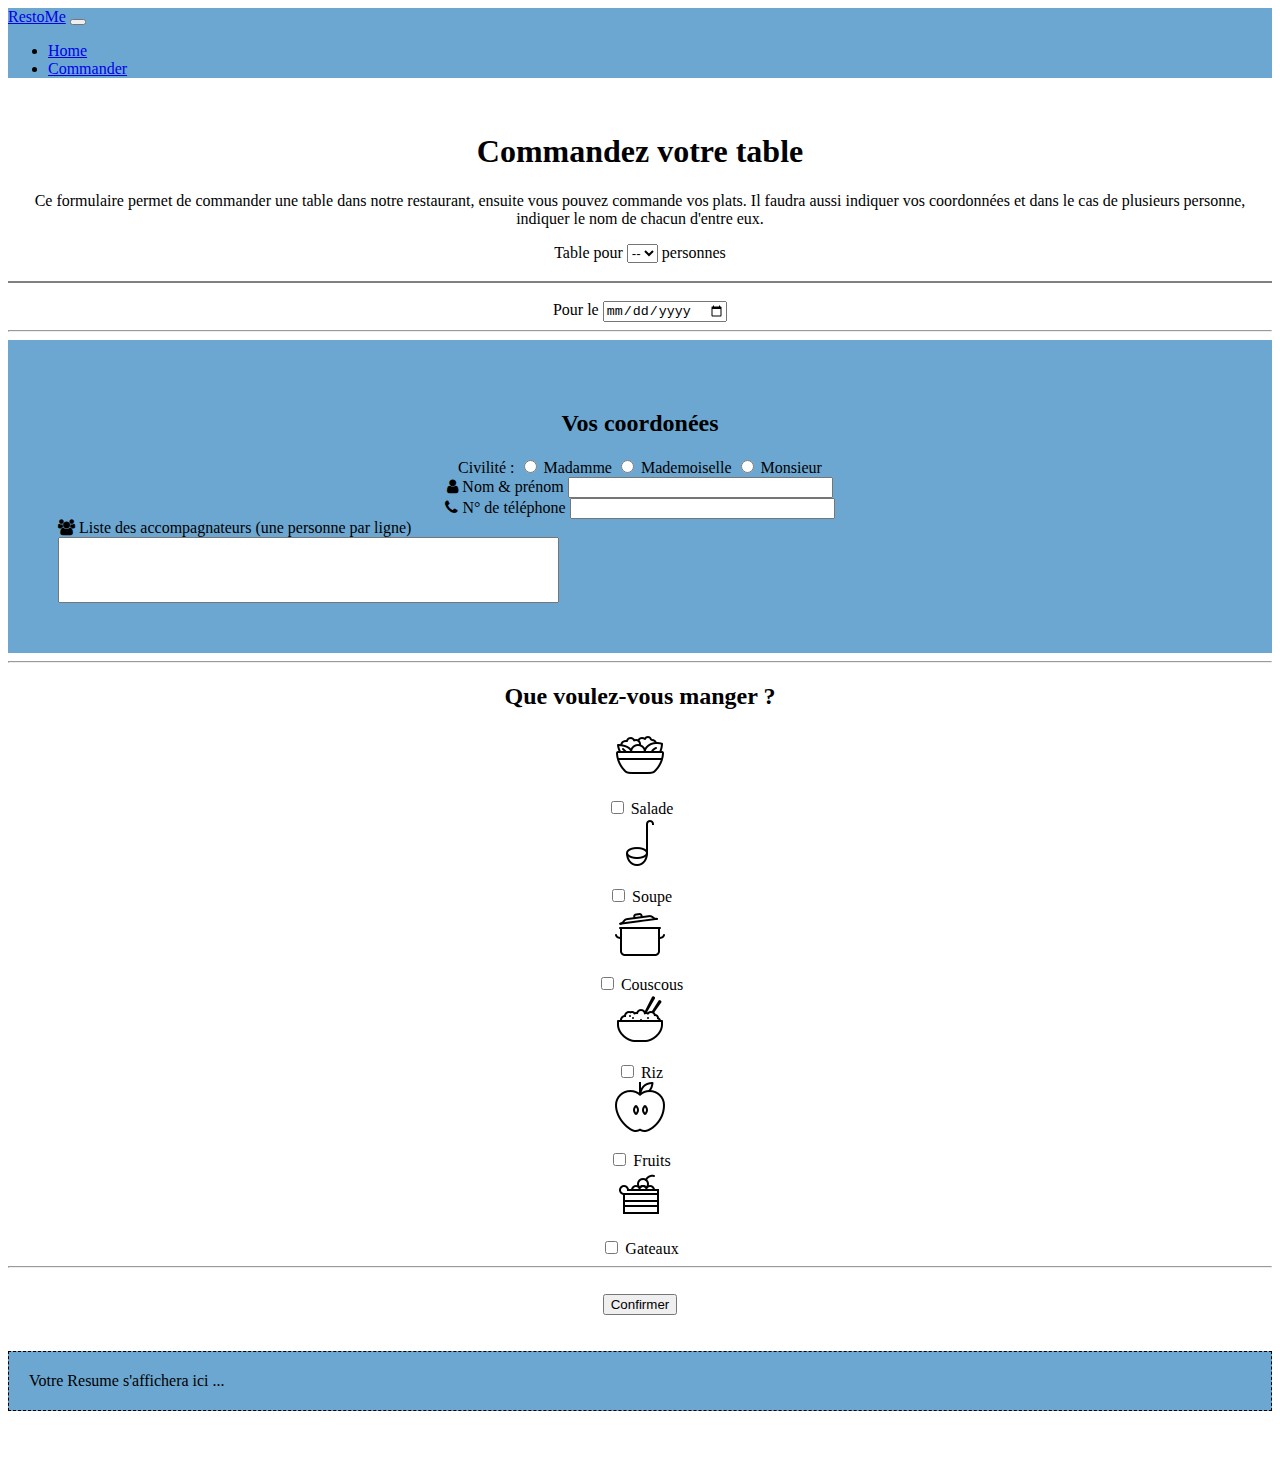
<file: commander.html>
<!DOCTYPE html PUBLIC "-//W3C//DTD XHTML 1.0 Transitional//EN" "http://www.w3.org/TR/xhtml1/DTD/xhtml1-transitional.dtd">
<html xmlns="http://www.w3.org/1999/xhtml">

<head>
  <meta charset="utf-8">
  <meta name="viewport" content="width=device-width, initial-scale=1, shrink-to-fit=no">
  <title>RestoMe - Commander</title>
  <link rel="stylesheet" href="./css/commander.css">
  <link rel="stylesheet" href="./css/datePicker.css">
  <!-- Bootstrap CSS -->
  <link rel="stylesheet" href="https://stackpath.bootstrapcdn.com/bootstrap/4.1.3/css/bootstrap.min.css" integrity="sha384-MCw98/SFnGE8fJT3GXwEOngsV7Zt27NXFoaoApmYm81iuXoPkFOJwJ8ERdknLPMO"
    crossorigin="anonymous">
  <link rel="stylesheet" href="https://stackpath.bootstrapcdn.com/font-awesome/4.7.0/css/font-awesome.min.css">
  <script scr="https://cdnjs.cloudflare.com/ajax/libs/lodash.js/4.17.11/lodash.min.js"></script>
</head>

<body>
  <nav class="navbar navbar-expand-sm navbar-dark" style="background-color: #6ca7d1;">
    <a class="navbar-brand" href="#">RestoMe</a>
    <button class="navbar-toggler d-lg-none" type="button" data-toggle="collapse" data-target="#collapsibleNavId"
      aria-controls="collapsibleNavId" aria-expanded="false" aria-label="Toggle navigation"></button>
    <div class="collapse navbar-collapse" id="collapsibleNavId">
      <ul class="navbar-nav mr-auto mt-2 mt-lg-0">
        <li class="nav-item">
          <a class="nav-link" href="index.html">Home </a>
        </li>
        <li class="nav-item active">
          <a class="nav-link" href="#">Commander <span class="sr-only">(current)</span></a>
        </li>
      </ul>
    </div>
  </nav>
  <br>
  <form id="form1" name="form1" method="post" action="">
    <div class="container" style="text-align: center;">
      <div class="row">
        <div class="col-md-12">
          <h1>Commandez votre table </h1>
          <p>Ce formulaire permet de commander une table dans notre restaurant, ensuite vous pouvez commande vos plats.
            Il
            faudra aussi indiquer vos coordonn&eacute;es et dans le cas de plusieurs personne, indiquer le nom de
            chacun
            d'entre eux.</p>
          Table pour <select name="nbp" id="nbp">
            <option value="-1">--</option>
            <option value="1">1</option>
            <option value="2">2 </option>
            <option value="4">4</option>
            <option value="6">6</option>
          </select> personnes
          <br>
          <br>
          <div id="chaises"></div>
          <br />
          Pour le <input name="date" type="date" id="date" />
          <br />
        </div>

      </div>
    </div>

    <hr />

    <div class="container-fluid coords">
      <div class="row">
        <div class="col-md-6" style="text-align: center;">
          <h2>Vos coordon&eacute;es</h2>
          Civilit&eacute; :
          <input name="civilite" type="radio" value="Madamme"> Madamme</input>
          <input name="civilite" type="radio" value="Mademoiselle" />
          Mademoiselle
          <input name="civilite" type="radio" value="Monsieur" />
          Monsieur
          <br />
          <i class="fa fa-user"></i>
          Nom & pr&eacute;nom
          <input name="nom" type="text" id="nom" size="30" />
          <br />
          <i class="fa fa-phone"></i>
          N&deg; de t&eacute;l&eacute;phone
          <input name="tel" type="text" id="tel" size="30" />
          <br />
        </div>
        <div class="col-md-6">
          <div id="div_accompagnateurs"> <i class="fa fa-users"></i> Liste des accompagnateurs (une personne par ligne)
            <br />
            <textarea name="accompagnateurs" cols="60" rows="4" id="accompagnateurs"></textarea>
            <br />
          </div>
        </div>
      </div>
    </div>
    <hr />


    <div class="container" style="text-align: center;">
      <h2>Que voulez-vous manger ? </h2>
      <div class="row">
        <div class="col-md-2 col-sm-4 col-xs-6">
          <div class="row">
            <img src="img/icons8_Salad_50px_6.png" alt="salad-png" />
          </div>
          <br>
          <div class="row">
            <label>
              <input name="cmd" type="checkbox" value="Salade" data-prix="5" />
              Salade
            </label>
          </div>
        </div>
        <div class="col-md-2 col-sm-4 col-xs-6">
          <div class="row">
            <img src="img/icons8_Ladle_50px.png" alt="soup-png" />
          </div>
          <br>
          <div class="row">
            <label>
              <input name="cmd" type="checkbox" value="Soupe" data-prix="2.5" />
              Soupe
            </label>
          </div>
        </div>
        <div class="col-md-2 col-sm-4">
          <div class="row">
            <img src="img/icons8_Kitchen_50px.png" alt="couscous-png" />
          </div>
          <br>
          <div class="row">
            <label>
              <input name="cmd" type="checkbox" value="Couscous" data-prix="15.5" />
              Couscous
            </label>
          </div>
        </div>
        <div class="col-md-2 col-sm-4">
          <div class="row">
            <img src="img/icons8_Rice_Bowl_50px.png" alt="rice-png" />
          </div>
          <br>
          <div class="row">
            <label>
              <input name="cmd" type="checkbox" value="Riz" data-prix="12" />
              Riz
            </label>
          </div>
        </div>
        <div class="col-md-2 col-sm-4">
          <div class="row">
            <img src="img/icons8_Apple_50px.png" alt="fruit-png" />
          </div>
          <br>
          <div class="row">
            <label>
              <input name="cmd" type="checkbox" value="Fruits" data-prix="7" />
              Fruits
            </label>
          </div>
        </div>
        <div class="col-md-2 col-sm-4">
          <div class="row">
            <img src="img/icons8_Cake_50px.png" alt="cake-png" />
          </div>
          <br>
          <div class="row">
            <label>
              <input name="cmd" type="checkbox" value="Gateaux" data-prix="6.4" />
              Gateaux
            </label>
          </div>
        </div>
      </div>
    </div>

    <hr />

    <br />
    <div class="container" style="text-align: center;"><button name="b1" type="button" id="b1" class="btn btn-outline-primary btn-lg" onclick="HandleVerification()">Confirmer</button></div>
    
    <br />
    <br />

    <div class="container" id="div_resume">
      Votre Resume s'affichera ici ...
    </div>
    <p>&nbsp;</p>
  </form>

</body>

<!-- Optional JavaScript -->
<!-- jQuery first, then Popper.js, then Bootstrap JS -->
<script src="https://code.jquery.com/jquery-3.3.1.slim.min.js" integrity="sha384-q8i/X+965DzO0rT7abK41JStQIAqVgRVzpbzo5smXKp4YfRvH+8abtTE1Pi6jizo"
  crossorigin="anonymous"></script>
<script src="https://cdnjs.cloudflare.com/ajax/libs/popper.js/1.14.3/umd/popper.min.js" integrity="sha384-ZMP7rVo3mIykV+2+9J3UJ46jBk0WLaUAdn689aCwoqbBJiSnjAK/l8WvCWPIPm49"
  crossorigin="anonymous"></script>
<script src="https://stackpath.bootstrapcdn.com/bootstrap/4.1.3/js/bootstrap.min.js" integrity="sha384-ChfqqxuZUCnJSK3+MXmPNIyE6ZbWh2IMqE241rYiqJxyMiZ6OW/JmZQ5stwEULTy"
  crossorigin="anonymous"></script>
<script src="./js/datePicker.js"></script>
<script src="./js/index.js"></script>


<!-- Les code Javascript CI-DESSOUS uniquement -->
<script>

</script>

</html>
</file>
<file: css/commander.css>
#div_resume {
    background-color:#6ca7d1; 
    border: 1px dashed; 
    padding: 20px;
  }
#accompagnateurs {
  resize: none;
}
#chaises {
  border:1px solid grey;
}
.coords {
  background-color:#6ca7d1; 
  color:black;
  padding: 50px;
}
</file>
<file: css/datePicker.css>
/*

    Zebra_DatePicker: a lightweight jQuery date picker plugin

    Default theme

    copyright (c) 2011 - 2013 Stefan Gabos
    http://stefangabos.ro/jquery/zebra-datepicker/

*/

.Zebra_DatePicker *,
.Zebra_DatePicker *:after,
.Zebra_DatePicker *:before  { -moz-box-sizing: content-box !important; -webkit-box-sizing: content-box !important; box-sizing: content-box !important }

.Zebra_DatePicker           { position: absolute; background: #666; border: 3px solid #666; display: none; z-index: 100; font-family: Tahoma, Arial, Helvetica, sans-serif; font-size: 13px }

.Zebra_DatePicker *         { margin: 0; padding: 0; color: #000; background: transparent; border: none }

/* = GLOBALS
----------------------------------------------------------------------------------------------------------------------*/
.Zebra_DatePicker table                      { border-collapse: collapse; border-spacing: 0 }

.Zebra_DatePicker td,
.Zebra_DatePicker th                         { text-align: center; padding: 5px 0 }

.Zebra_DatePicker td                         { cursor: pointer }

.Zebra_DatePicker .dp_daypicker,
.Zebra_DatePicker .dp_monthpicker,
.Zebra_DatePicker .dp_yearpicker             { margin-top: 3px }

.Zebra_DatePicker .dp_daypicker td,
.Zebra_DatePicker .dp_daypicker th,
.Zebra_DatePicker .dp_monthpicker td,
.Zebra_DatePicker .dp_yearpicker td         { background: #E8E8E8; width: 30px; border: 1px solid #7BACD2 }

.Zebra_DatePicker,
.Zebra_DatePicker .dp_header .dp_hover,
.Zebra_DatePicker .dp_footer .dp_hover { -webkit-border-radius: 5px; -moz-border-radius: 5px; border-radius: 5px }

/* = HEADER
----------------------------------------------------------------------------------------------------------------------*/
.Zebra_DatePicker .dp_header td             { color: #FFF }

.Zebra_DatePicker .dp_header .dp_previous,
.Zebra_DatePicker .dp_header .dp_next       { width: 30px }

.Zebra_DatePicker .dp_header .dp_caption    { font-weight: bold }
.Zebra_DatePicker .dp_header .dp_hover      { background: #222; color: #FFF }

/* = DATEPICKER
----------------------------------------------------------------------------------------------------------------------*/
.Zebra_DatePicker .dp_daypicker th              { background: #FFCC33 }
.Zebra_DatePicker td.dp_not_in_month            { background: #F3F3F3; color: #CDCDCD; cursor: default }
.Zebra_DatePicker td.dp_not_in_month_selectable { background: #F3F3F3; color: #CDCDCD; cursor: pointer }
.Zebra_DatePicker td.dp_weekend                 { background: #D8D8D8 }
.Zebra_DatePicker td.dp_weekend_disabled        { color: #CCC; cursor: default }
.Zebra_DatePicker td.dp_selected                { background: #5A4B4B; color: #FFF !important }
.Zebra_DatePicker td.dp_week_number             { background: #FFCC33; color: #555; cursor: text; font-style: italic }

/* = MONTHPICKER
----------------------------------------------------------------------------------------------------------------------*/
.Zebra_DatePicker .dp_monthpicker td    { width: 33% }

/* = YEARPICKER
----------------------------------------------------------------------------------------------------------------------*/
.Zebra_DatePicker .dp_yearpicker td     { width: 33% }

/* = FOOTER
----------------------------------------------------------------------------------------------------------------------*/
.Zebra_DatePicker .dp_footer            { margin-top: 3px }
.Zebra_DatePicker .dp_footer .dp_hover  { background: #222; color: #FFF }

/* = SELECT CURRENT DAY
----------------------------------------------------------------------------------------------------------------------*/
.Zebra_DatePicker .dp_today { color: #FFF; padding: 3px }

/* = CLEAR DATE
----------------------------------------------------------------------------------------------------------------------*/
.Zebra_DatePicker .dp_clear { color: #FFF; padding: 3px }

/* = SOME MORE GLOBALS (MUST BE LAST IN ORDER TO OVERWRITE PREVIOUS PROPERTIES)
----------------------------------------------------------------------------------------------------------------------*/
.Zebra_DatePicker td.dp_current             { color: #C40000 }
.Zebra_DatePicker td.dp_disabled_current    { color: #E38585 }
.Zebra_DatePicker td.dp_disabled            { background: #F3F3F3; color: #CDCDCD; cursor: default }
.Zebra_DatePicker td.dp_hover               { background: #482424; color: #FFF }

/* = ICON
----------------------------------------------------------------------------------------------------------------------*/
button.Zebra_DatePicker_Icon                { display: block; position: absolute; width: 16px; height: 16px; background: url('calendar.png') no-repeat left top; text-indent: -9000px; border: none; cursor: pointer; padding: 0; line-height: 0; vertical-align: top }
button.Zebra_DatePicker_Icon_Disabled       { background-image: url('calendar-disabled.png') }

/* don't set vertical margins! */
button.Zebra_DatePicker_Icon                { margin: 0 0 0 3px }
button.Zebra_DatePicker_Icon_Inside         { margin: 0 3px 0 0 }
</file>
